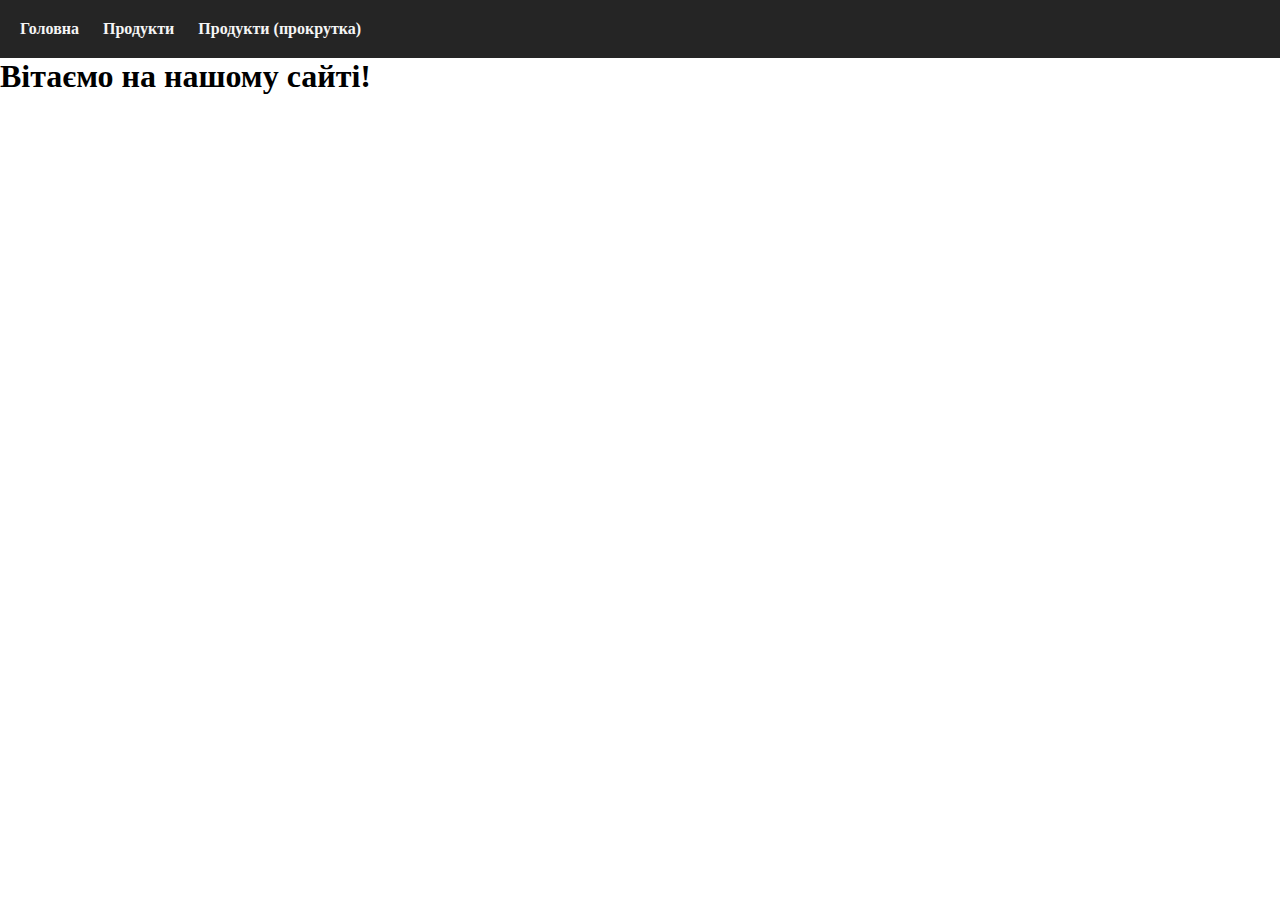
<file: index.html>
<!DOCTYPE html>
<html lang="en">

<head>
  <meta charset="UTF-8">
  <meta name="viewport" content="width=device-width, initial-scale=1.0">
  <title>Головна</title>
  <link rel="stylesheet" href="./style/main.css">
  <script src="./scripts/settings.js"></script>
  <script src="./scripts/components/HeaderManager.js"></script>
</head>

<body>
  <script>
    document.addEventListener('DOMContentLoaded', () => {
      new HeaderManager('index.html', menuItems)
    })
  </script>
  <main>
    <h1>Вітаємо на нашому сайті!</h1>
  </main>
</body>

</html>
</file>
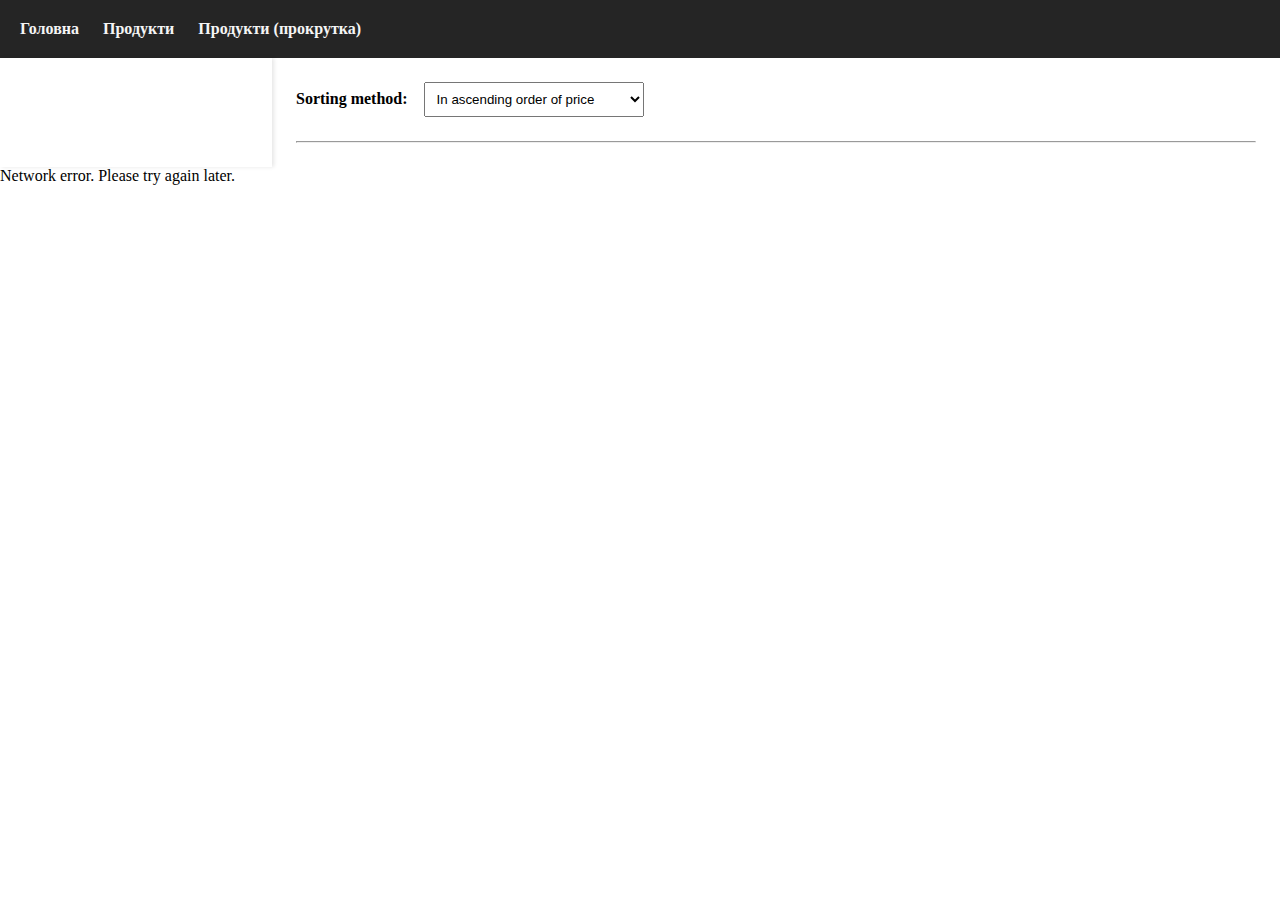
<file: products/list.html>
<!DOCTYPE html>
<html lang="uk">

<head>
  <meta charset="UTF-8" />
  <meta name="viewport" content="width=device-width, initial-scale=1.0" />
  <title>Продукти</title>
  <!-- Підключення CSS для стилів -->
  <link rel="stylesheet" href="../style/main.css" />
  <!-- Підключення необхідних скриптів -->
  <script src="../scripts/api/RequestManager.js"></script>
  <script src="../scripts/components/ListDataManager.js"></script>
  <script src="../scripts/settings.js"></script>
  <script src="../scripts/components/HeaderManager.js"></script>
  <script src="../scripts/api/BaseApiManager.js"></script>
  <script src="../scripts/api/ProductsApiManager.js"></script>
  <script src="../scripts/components/PriceOrderSelector.js"></script>
  <script src="../scripts/components/PaginationManager.js"></script>
  <script src="../scripts/components/FiltersManager.js"></script>
</head>

<body>
  <div class="base-container">
    <div class="filters-container"></div>
    <div class="content-container">
      <script></script>
      <!-- <h1>Список продуктів</h1> -->
      <div class="price-order-container"></div>
      <!-- Контейнер для таблиці з продуктами -->
      <div id="table-container"></div>
      <!-- Спіннер завантаження -->
      <div class="loading" id="loading-spinner" style="display: none">
        <div class="spinner"></div>
        Завантаження...
      </div>
      <!-- Повідомлення про помилку -->
      <div class="error-message" id="error-message" style="display: none">
        Виникла помилка при завантаженні даних.
      </div>
      <hr />


      <script>
        let pageData = {}
        // Функція, що виконується при завантаженні сторінки
        window.onload = async function () {

          // Використання класу HeaderManager для створення заголовка з меню
          const headerManager = new HeaderManager(
            'products/list.html',
            menuItems
          )

          let priceOrderSelector, filtersManager

          // Функція для видалення продукту за ідентифікатором
          async function deleteFunction(id) {
            await ProductsApiManager.deleteProduct(id)
            window.location.reload()
          }
          //функція застосування фільтрів
          function getFiltersQueryString() {
            const queryOptions = [
              `page=${pageData.currentPage ?? 0}`,
              `perPage=${pageData.perPage ?? 4}`,
            ]
            const filtersQueryString = filtersManager.getQueryString()
            if (filtersQueryString) queryOptions.push(filtersQueryString)

            queryOptions.push(`sort=${priceOrderSelector.currentOrder}`)
            return queryOptions.join('&')
          }

          // Функція для отримання даних та відображення таблиці продуктів
          async function fetchDataAndDisplay(page = 0) {
            const loadingSpinner = document.getElementById('loading-spinner')
            const errorMessage = document.getElementById('error-message')
            const tableContainer = document.getElementById('table-container')


            try {
              loadingSpinner.style.display = 'block'
              tableContainer.innerHTML = ''
              errorMessage.style.display = 'none'

              if (Number.isFinite(page)) pageData.currentPage = page
              // Отримання даних продуктів з сервера
              const resData = await ProductsApiManager.getListWithQuery(
                getFiltersQueryString()
              )

              let productsList = resData.data?.documents

              pageData = {
                ...pageData,
                totalItemsNumber: resData.data?.count,
              }

              if (productsList) {
                const fields = {
                  title: 'Назва',
                  price: 'Ціна',
                  seller: {
                    title: 'Продавець',
                    contentGetter: (item) => item.seller?.name
                  },
                  productType: {
                    title: 'Тип',
                    contentGetter: (item) => item.productType?.title
                  },
                  number: 'Кількість'
                }

                // Створення таблиці продуктів
                const table = ListDataManager.createTableFromList(
                  productsList,
                  fields,
                )

                tableContainer.append(table)
              } else {
                throw new Error('Дані відсутні')
              }
            } catch (error) {
              console.error('Помилка при завантаженні даних:', error)
              errorMessage.style.display = 'block'
            } finally {
              loadingSpinner.style.display = 'none'
            }
          }
          //----------------------
          // Додавання селектора сортування
          priceOrderSelector = new PriceOrderSelector(['price', 'number'],
            '.price-order-container',
            () => fetchDataAndDisplay(0)
          )

          //----------------------
          // Отримання даних продуктів з сервера
          const resFiltersData = await ProductsApiManager.getFiltersData()

          if (resFiltersData?.data) {
            const filtersConfig = [
              {
                name: 'title',
                title: 'Назва товару',
                type: 'search',
              },
              {
                name: 'price',
                title: 'Ціна',
                type: 'range',
                options: { min: 0, max: 1000 },
              },
              {
                name: 'number',
                title: 'Кількість',
                type: 'range',
                options: { min: 0, max: 1000 },
              },
              {
                title: 'Тип Товару',
                name: 'productType',
                type: 'selectMany',
                options: resFiltersData.data.types.map(item => ({ title: item.title, value: item._id }))
              },
              {
                title: 'Продавець',
                name: 'seller',
                type: 'selectMany',
                options: resFiltersData.data.sellers.map((item) => ({
                  title: item.name,
                  value: item._id,
                })),
              },
            ]
            //---
            filtersManager = new FiltersManager(
              filtersConfig,
              '.filters-container',
              async () => {
                await fetchDataAndDisplay(0)
                //------------- додавання пагінації -----
                new PaginationManager({
                  totalItemsNumber: pageData.totalItemsNumber,
                  itemsPerPage: 4,
                  currentPage: 0,
                  containerSelector: '#pagination',
                  onClick: async (page) => {
                    await fetchDataAndDisplay(page)
                  },
                })
              }
            )
            // Виклик функції для отримання та відображення даних
            await fetchDataAndDisplay(0)

            //------------- додавання пагінації -----
            new PaginationManager({
              totalItemsNumber: pageData.totalItemsNumber,
              itemsPerPage: 4,
              currentPage: 0,
              containerSelector: '#pagination',
              onClick: async (page) => {
                await fetchDataAndDisplay(page)
              },
            })
          }
        }
      </script>
      <div id="pagination"></div>
    </div>
  </div>
</body>

</html>
</file>
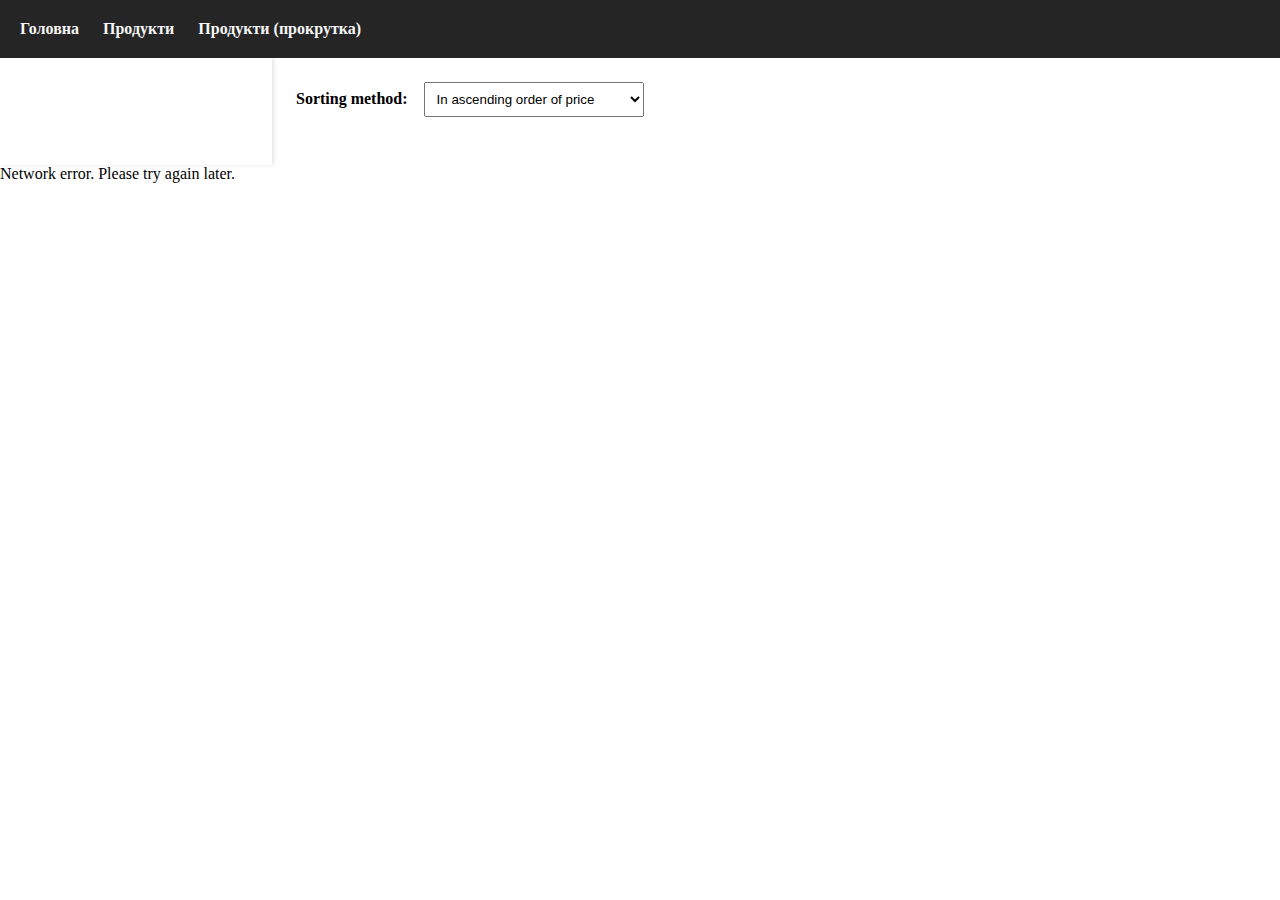
<file: products/loadingOnScroll.html>
<!DOCTYPE html>
<html lang="en">

<head>
  <meta charset="UTF-8">
  <meta name="viewport" content="width=device-width, initial-scale=1.0">
  <title>Продукти (прокрутка)</title>
  <link rel="stylesheet" href="../style/main.css">
  <script src="../scripts/settings.js"></script>
  <script src="../scripts/components/HeaderManager.js"></script>
  <script src="../scripts/api/RequestManager.js"></script>
  <script src="../scripts/api/BaseApiManager.js"></script>
  <script src="../scripts/api/ProductsApiManager.js"></script>
  <script src="../scripts/components/LoadOnScroll.js"></script>
  <script src="../scripts/components/FiltersManager.js"></script>
  <script src="../scripts/components/PriceOrderSelector.js"></script>
</head>

<body>
  <script>
    document.addEventListener('DOMContentLoaded', () => {
      new HeaderManager('products/loadingOnScroll.html', menuItems)
    })
  </script>
  <div class="base-container">
    <div class="filters-container"></div>
    <div class="content-container">
      <div class="price-order-container"></div>
      <div id="items-container"></div>
    </div>
  </div>
  <script>
    let pageData = {}

    window.onload = async function () {
      let priceOrderSelector, filtersManager
      const itemsListContianer = document.getElementById('items-container')

      const infiniteScroll = new LoadOnScroll(
        '#items-container',
        '/products',
        5
      )

      function getFiltersQueryString() {
        const queryOptions = []
        const filtersQueryString = filtersManager.getQueryString()
        if (filtersQueryString) queryOptions.push(filtersQueryString)

        queryOptions.push(`sort=${priceOrderSelector.currentOrder}`)
        return queryOptions.join('&')
      }

      async function fetchDataAndDisplay(page = 0) {
        const query = getFiltersQueryString()
        infiniteScroll.resetPage()
        infiniteScroll.setQuery(query)
        itemsListContianer.innerHTML = ''
        infiniteScroll.init()
      }

      priceOrderSelector = new PriceOrderSelector(['price', 'number'],
        '.price-order-container',
        () => fetchDataAndDisplay(0)
      )


      const resFiltersData = await ProductsApiManager.getFiltersData()
      if (resFiltersData?.data) {
        const filtersConfig = [
          {
            name: 'title',
            title: 'Назва товару',
            type: 'search',
          },
          {
            name: 'price',
            title: 'Ціна',
            type: 'range',
            options: { min: 0, max: 1000 },
          },
          {
            name: 'number',
            title: 'Кількість',
            type: 'range',
            options: { min: 0, max: 1000 },
          },
          {
            title: 'Тип Товару',
            name: 'productType',
            type: 'selectMany',
            options: resFiltersData.data.types.map(item => ({ title: item.title, value: item._id }))
          },
          {
            title: 'Продавець',
            name: 'seller',
            type: 'selectMany',
            options: resFiltersData.data.sellers.map((item) => ({
              title: item.name,
              value: item._id,
            })),
          },
        ]
        //---
        filtersManager = new FiltersManager(
          filtersConfig,
          '.filters-container',
          async () => {
            await fetchDataAndDisplay(0)
          }
        )
        // Виклик функції для отримання та відображення даних
        await fetchDataAndDisplay(0)
      }
    }
  </script>
</body>

</html>
</file>
<file: style/main.css>
* {
  padding: 0;
  margin: 0;
}

.header {
  padding: 1.25rem;
  background-color: #252525;
}

.header__nav {
}

.header__list {
  display: flex;
  gap: 0 1.5rem;
  align-items: center;
  list-style: none;
}

.header__item {
}

.header__link {
  color: #f5f5f5;
  font-weight: 700;
  text-decoration: none;
  transition: color 0.3s ease 0s;
}

.header__link:hover {
  color: #696868;
}

.main {
  padding: 2.5rem 1.25rem 3.75rem;
}

.title:not(:last-child) {
  margin-bottom: 1.25rem;
}

.form {
  width: 100%;
  max-width: 420px;
  box-sizing: border-box;
  background-color: #252525;
  border-radius: 0.75rem;
  padding: 1.25rem 0.75rem;
}

.form__item:not(:last-child) {
  margin-bottom: 1rem;
}

.form__label {
  color: #f5f5f5;
  display: flex;
  flex-direction: column;
  gap: 0.5rem 0;
}

.form__input {
  width: 100%;
  box-sizing: border-box;
  padding: 0.25rem 0.5rem;
}

.form__button {
  position: relative;
  cursor: pointer;
  width: 100%;
  color: #252525;
  text-align: center;
  border: none;
  border-radius: 0.125rem;
  padding: 0.5rem 0.75rem;
  background-color: #f5f5f5;
  transition: background 0.3s ease 0s;
}

.form__button:hover {
  background-color: #d9d9d9;
}

.form__button:active {
  top: 2px;
}

.base-container {
  display: flex;
}
.filters-container {
  flex: 0 1 15rem;
  padding: 1.5rem 1rem;
  box-shadow: 2px 0 4px rgba(0, 0, 0, 0.1);
}
.filter {
}
.filter label {
  display: block;
  font-weight: 700;
}
.filter label:not(:last-child) {
  margin-bottom: 0.5rem;
}
.filter:not(:last-child) {
  margin-bottom: 1rem;
}
.content-container {
  flex: 1;
  padding: 1.5rem;
}
.input {
  width: 100%;
  padding: 0.5rem;
  box-sizing: border-box;
}
.input:not(:last-child) {
  margin-bottom: 0.75rem;
}
.filter-button {
  width: 100%;
  border: none;
  color: #fff;
  font-size: 1rem;
  cursor: pointer;
  line-height: 125%;
  text-align: center;
  border-radius: 0.25rem;
  padding: 0.75rem 1.5rem;
  text-transform: uppercase;
  background-color: #4caf93;
  box-shadow: 0 0.125rem 0.25rem rgba(0, 0, 0, 0.1);
  transition: background-color 0.3s ease, box-shadow 0.3s ease, transform 0.2s ease;
}
.pagination li:hover a,
.filter-button:hover {
  background-color: #1976d2;
  box-shadow: 0 0.25rem 0.5rem rgba(0, 0, 0, 0.2);
}
.filter-button:active {
  transform: scale(0.98);
  box-shadow: 0 0.125rem 0.25rem rgba(0, 0, 0, 0.1);
}

.pagination {
  padding-top: 1.5rem;
  display: flex;
  gap: 0 1.5rem;
  align-items: center;
}

.pagination a {
  color: #fff;
  display: inline-block;
  text-decoration: none;
  border-radius: 0.25rem;
  padding: 0.75rem 1.5rem;
  text-transform: uppercase;
  background-color: #4caf93;
  box-shadow: 0 0.125rem 0.25rem rgba(0, 0, 0, 0.1);
  transition: background-color 0.3s ease, box-shadow 0.3s ease, transform 0.2s ease;
}

.pagination .active a {
  background-color: #1976d2;
  box-shadow: 0 0.25rem 0.5rem rgba(0, 0, 0, 0.2);
}

ul {
  list-style: none;
}
.price-order-container:not(:last-child) {
  margin-bottom: 1.5rem;
}
.price-selector__label {
  font-weight: 700;
  margin-right: 1rem;
}
.price-dropdown {
  padding: 0.5rem;
}

.product {
  padding: 1rem 0.75rem;
  border-radius: 0.25rem;
  border: 1px solid #bcbcbc;
  max-width: 11.25rem;
}
.product:not(:last-child) {
  margin-bottom: 1.5rem;
}
.product__title {
  line-height: 1.5;
}
.product__title:not(:last-child) {
  margin-bottom: 0.75rem;
}

.product li:not(:last-child) {
  margin-bottom: 0.5rem;
}
</file>
